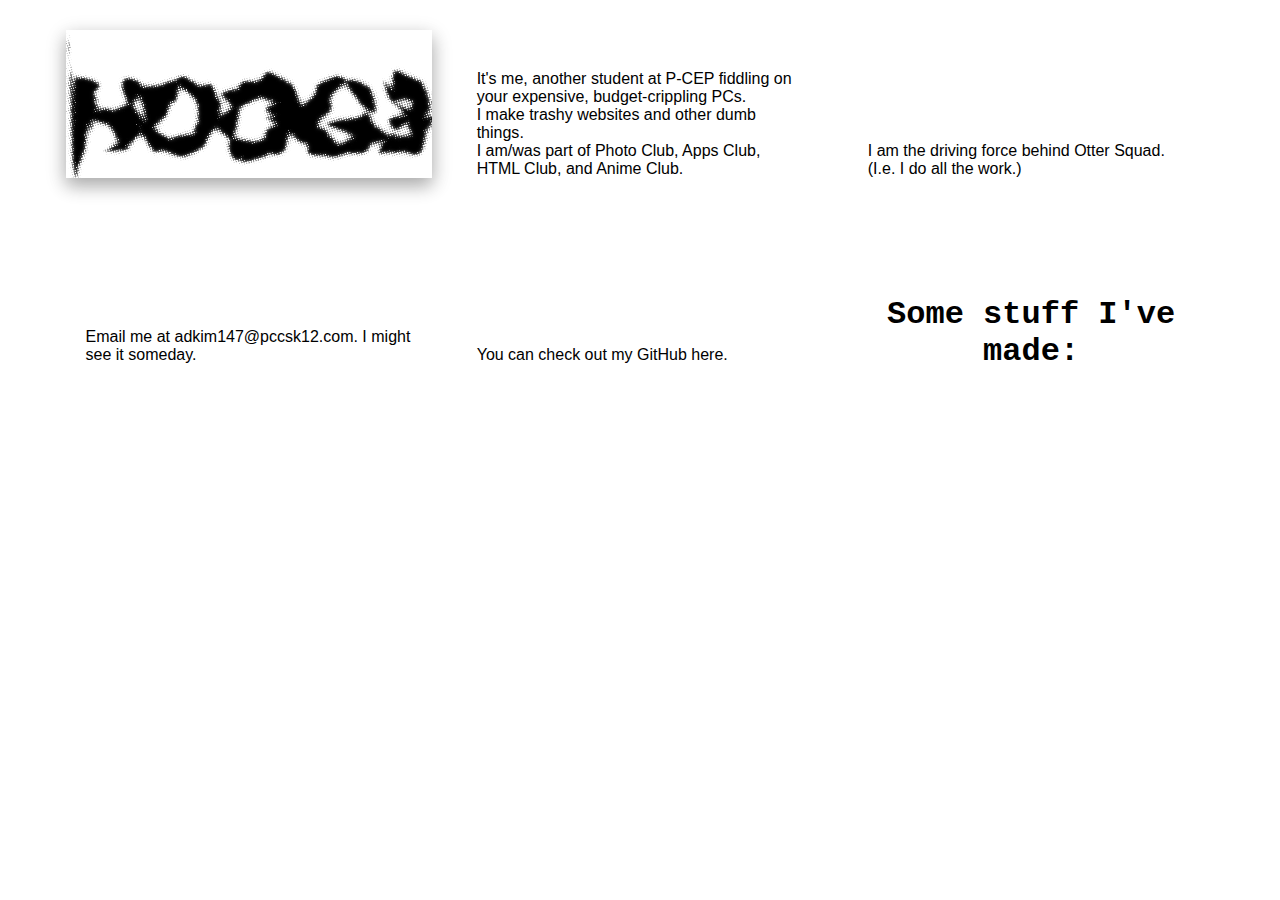
<file: index.html>
<!DOCTYPE html>
<html>
	<head>
		<title>H00G3</title>
		<meta name="viewport" content="width=device-width, initial-scale=1.0">
		<link rel="stylesheet" type="text/css" href="css/style.css">
		<link rel="stylesheet" type="text/css" href="css/animate.css">
	</head>
	<body>
		<center>
			<div class="content raised cover animated fadeInDown">
				<img src="images/titlet.png">
			</div>
			<div class="content">
				<p>
					It's me, another student at P-CEP fiddling on your expensive, budget-crippling PCs.<br>
					I make trashy websites and <a href="http://wargarage.neocities.org/">other</a> <a href="https://ottersquad.github.io/SatanGame/">dumb</a> <a href="https://ottersquad.github.io/Messy-Papers/">things</a>.<br>
					I am/was part of Photo Club, Apps Club, HTML Club, and Anime Club.
				</p>
			</div>
			<div class="content">
				<p>
					I am the driving force behind <a href="https://ottersquad.github.io/">Otter Squad</a>. (I.e. I do all the work.)
				</p>
			</div>
			<div class="separator"><br></div>
			<div class="content">
				<p>
					Email me at <a id="emal">adkim147 at pccsk12 dot com</a>. I might see it someday.
				</p>
			</div>
			<div class="content">
				<p>
					You can check out my GitHub <a href="https://github.com/adkim147">here</a>.
				</p>
			</div>
			<div class="content">
				<h1>
					Some stuff I've made:
				</h1>
			</div>
			<div class="separator"><br></div>
			<div class="content">
				<iframe src="" scrolling="no"></iframe>
				<a href="https://github.com/adkim147/3D-STLs">
					<div class="displaylink">
						<h2>
							<center>
								3D STLs
							</center>
						</h2>
					</div>
				</a>
			</div>
			<div class="content">
				<iframe src="" scrolling="no"></iframe>
				<a href="https://ottersquad.github.io/">
					<div class="displaylink">
						<h2>
							<center>
								Otter Squad Website
							</center>
						</h2>
					</div>
				</a>

			</div>			<div class="content">
				<iframe src="" scrolling="no"></iframe>
				<a href="https://pcephtml.github.io/">
					<div class="displaylink">
						<h2>
							<center>
								HTML Club Website
							</center>
						</h2>
					</div>
				</a>
			</div>
		</center>
		<script type="text/javascript" src="js/script.js"></script>
		<script>NekoType="calico"</script>
		<script src="http://webneko.net/n200504.js"></script>
	</body>
</html>

<!--

https://api.github.com/users/adkim147

-->
</file>
<file: css/style.css>
html, body {
	/*background-image: url("../images/bg.png");*/
	font-family: arial;
	width: 100%;
	height: 100%;
	padding: 0;
	margin: 0;
}
h1, h2, h3, h4, h5, h6 {
	margin: 0;
	padding: 20px;
	font-family: "Courier New", Courier, monospace;
}
p {
	margin: 0;
	padding: 20px;
	text-align: left;
}
img {
	width: 100%;
	vertical-align: bottom;
}
a {
	color: #000;
	text-decoration: none;
}
hr {
	border: none;
	height: 1px;
	background-color: #000;
}
iframe {
	border: none;
	width: 100%;
	height: 300px;
	vertical-align: bottom;
}
.content {
	background-color: #fff;
	width: calc(100% - 40px);
	max-width: 700px;
	margin: 10px;
	margin-top: 30px;
	margin-bottom: 30px;
	box-shadow: 2px 2px  10px rgba(0,0,0,0);
	position: relative;
	-webkit-transition: box-shadow .3s;
	transition: box-shadow .3s;
}
.content:hover, .raised {
	box-shadow: 0 8px 16px rgba(0,0,0,0.2), 0 6px 20px rgba(0,0,0,0.19);
}
.content:hover a:link, .content:hover a:visited {
	text-decoration: underline;
}
.content:hover a:active, .content:hover a:hover {
	color: #555;
}
.displaylink {
	width: 100%;
	max-width: 700px;
	height: 300px;
	position: absolute;
	top: 0;
	display: flex;
	align-items: center;
	z-index: 1;
}
.displaylink:hover {
}
.displaylink h2 {
	width: 100%;
}
a .displaylink {
	background-color: rgba(0,100,200,0);
	color: rgba(0,0,0,0);
	-webkit-transition: color .3s, background-color .3s;
	transition: color .3s, background-color .3s;
}
a .displaylink:hover {
	color: rgba(0,0,0,1);
	background-color: rgba(0,250,250,.8);
}
.separator {
	display: none;
}
.cover {
	background-color: rgba(255,255,255,1);
	-webkit-transition: background-color .3s;
	transition: background-color .3s;
}
.cover:hover {
	background-color: rgba(0,250,250,1);
}
@media (min-width: 1000px) {
	.content {
		width: calc(100%/3 - 60px);
		display: inline-block;
	}
	.separator {
		display: block;
	}
}
</file>
